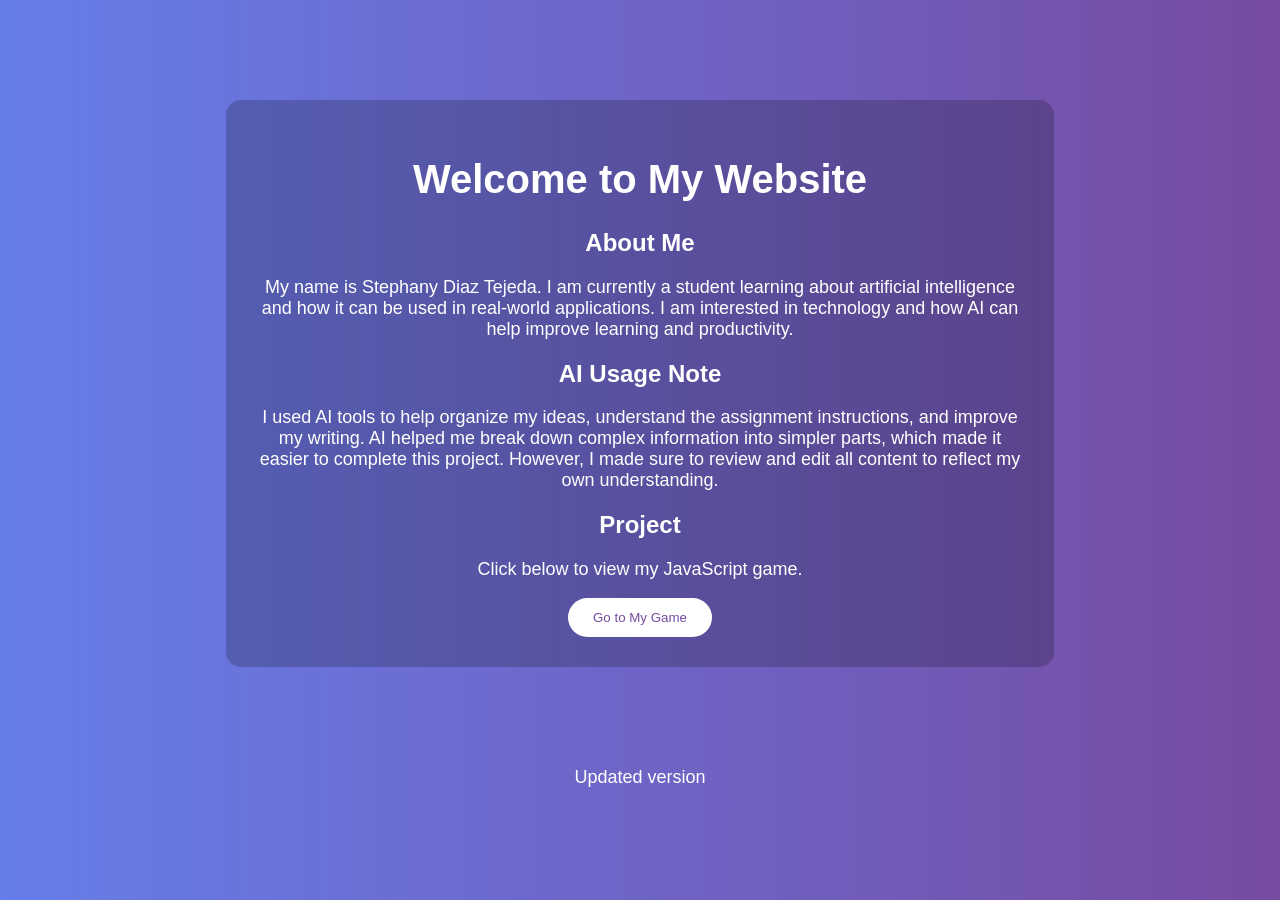
<file: index.html>
<!DOCTYPE html>
<html>

<head>
    <title>My AI Website</title>
    <link rel="stylesheet" href="style.css">
</head>

<body>

    <div class="container">

        <h1>Welcome to My Website</h1>

        <h2>About Me</h2>
        <p>
            My name is Stephany Diaz Tejeda. I am currently a student learning about artificial intelligence
            and how it can be used in real-world applications. I am interested in technology
            and how AI can help improve learning and productivity. 
        </p>

        <h2>AI Usage Note</h2>
        <p>
            I used AI tools to help organize my ideas, understand the assignment instructions,
            and improve my writing. AI helped me break down complex information into simpler
            parts, which made it easier to complete this project. However, I made sure to review
            and edit all content to reflect my own understanding.
        </p>

        <h2>Project</h2>
        <p>
            Click below to view my JavaScript game.
        </p>

        <a href="game.html">
            <button>Go to My Game</button>
        </a>

    </div>

</body>

</html>
<p>Updated version</p>
</file>
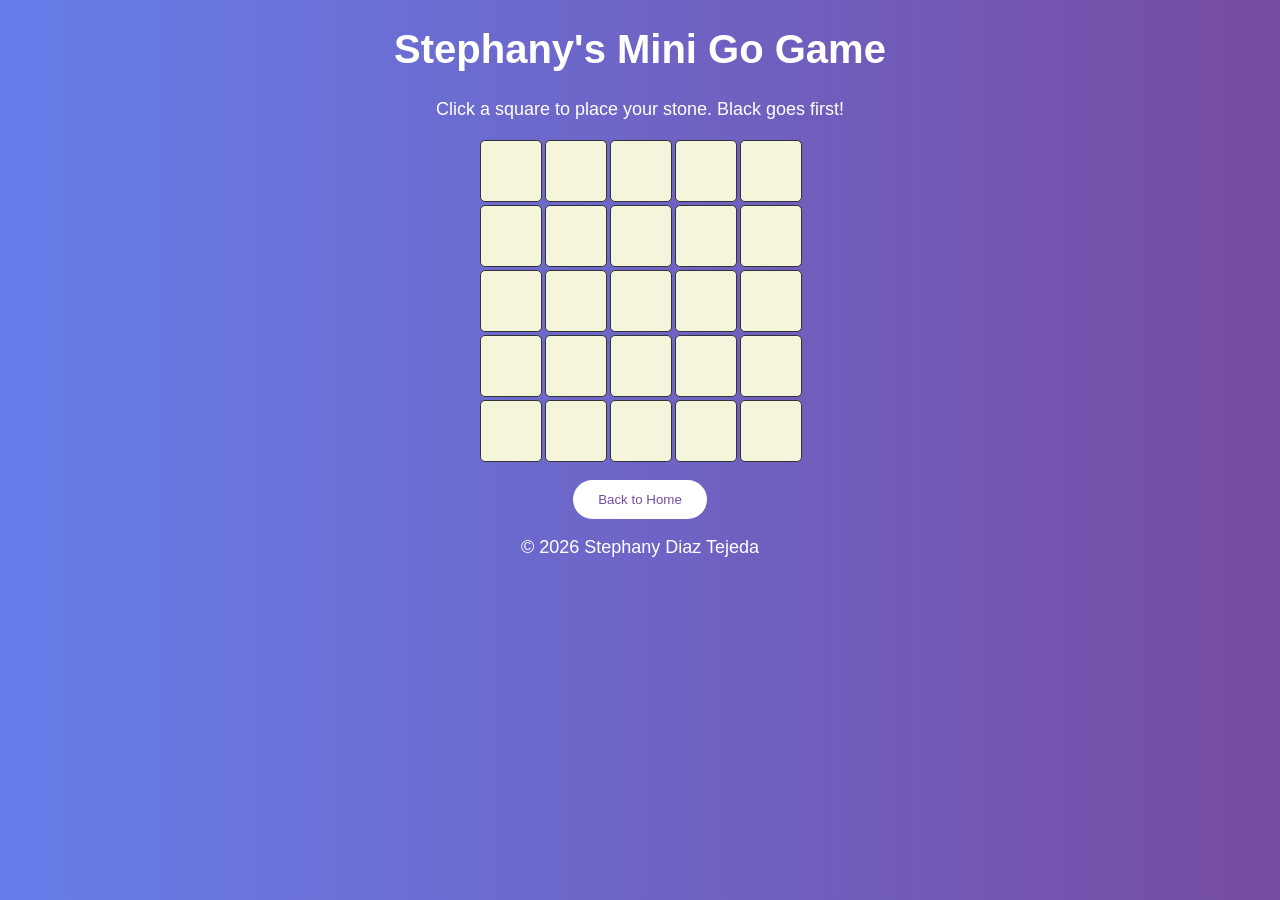
<file: game.html>
<!DOCTYPE html>
<html lang="en">
<head>
<meta charset="UTF-8">
<meta name="viewport" content="width=device-width, initial-scale=1.0">
<title>Stephany's Mini Go Game</title>
<link href="https://fonts.googleapis.com/css2?family=Poppins:wght@600&family=Roboto&display=swap" rel="stylesheet">
<link rel="stylesheet" href="style.css">
<style>
/* Mini Go Board Styles */
.go-board {
    display: grid;
    grid-template-columns: repeat(5, 60px);
    grid-template-rows: repeat(5, 60px);
    gap: 5px;
    justify-content: center;
    margin: 20px auto;
}
.cell {
    width: 60px;
    height: 60px;
    background-color: #f5f5dc;
    border: 1px solid #333;
    border-radius: 5px;
    cursor: pointer;
    display: flex;
    align-items: center;
    justify-content: center;
    font-size: 30px;
    transition: transform 0.2s;
}
.cell:hover {
    transform: scale(1.1);
}
</style>
</head>
<body>
<header>
    <h1>Stephany's Mini Go Game</h1>
    <p>Click a square to place your stone. Black goes first!</p>
</header>

<main class="main">
    <section class="card game-container">
        <div class="go-board" id="board"></div>
    </section>

    <a href="index.html"><button class="btn">Back to Home</button></a>
</main>

<footer>
    <p>© 2026 Stephany Diaz Tejeda</p>
</footer>

<script>
const boardSize = 5;
const boardElement = document.getElementById('board');
let currentPlayer = '●';
let boardState = Array(boardSize).fill(null).map(() => Array(boardSize).fill(''));

// Create the grid
for (let r = 0; r < boardSize; r++) {
    for (let c = 0; c < boardSize; c++) {
        const cell = document.createElement('div');
        cell.className = 'cell';
        cell.dataset.row = r;
        cell.dataset.col = c;
        cell.addEventListener('click', () => makeMove(r, c, cell));
        boardElement.appendChild(cell);
    }
}

function makeMove(r, c, cell) {
    if (boardState[r][c] !== '') return;
    boardState[r][c] = currentPlayer;
    cell.textContent = currentPlayer;
    currentPlayer = currentPlayer === '●' ? '○' : '●';
}
</script>
</body>
</html>
</file>
<file: style.css>
body {
    margin: 0;
    font-family: Arial;
    background: linear-gradient(to right, #667eea, #764ba2);
    color: white;
    text-align: center;
}

.container {
    background: rgba(0,0,0,0.2);
    padding: 30px;
    border-radius: 15px;
    width: 60%;
    margin: 100px auto;
}

h1 {
    font-size: 40px;
}

h2 {
    margin-top: 20px;
}

p {
    font-size: 18px;
}

button {
    padding: 12px 25px;
    border: none;
    border-radius: 20px;
    background: white;
    color: #764ba2;
    cursor: pointer;
}

button:hover {
    transform: scale(1.05);
}
</file>
